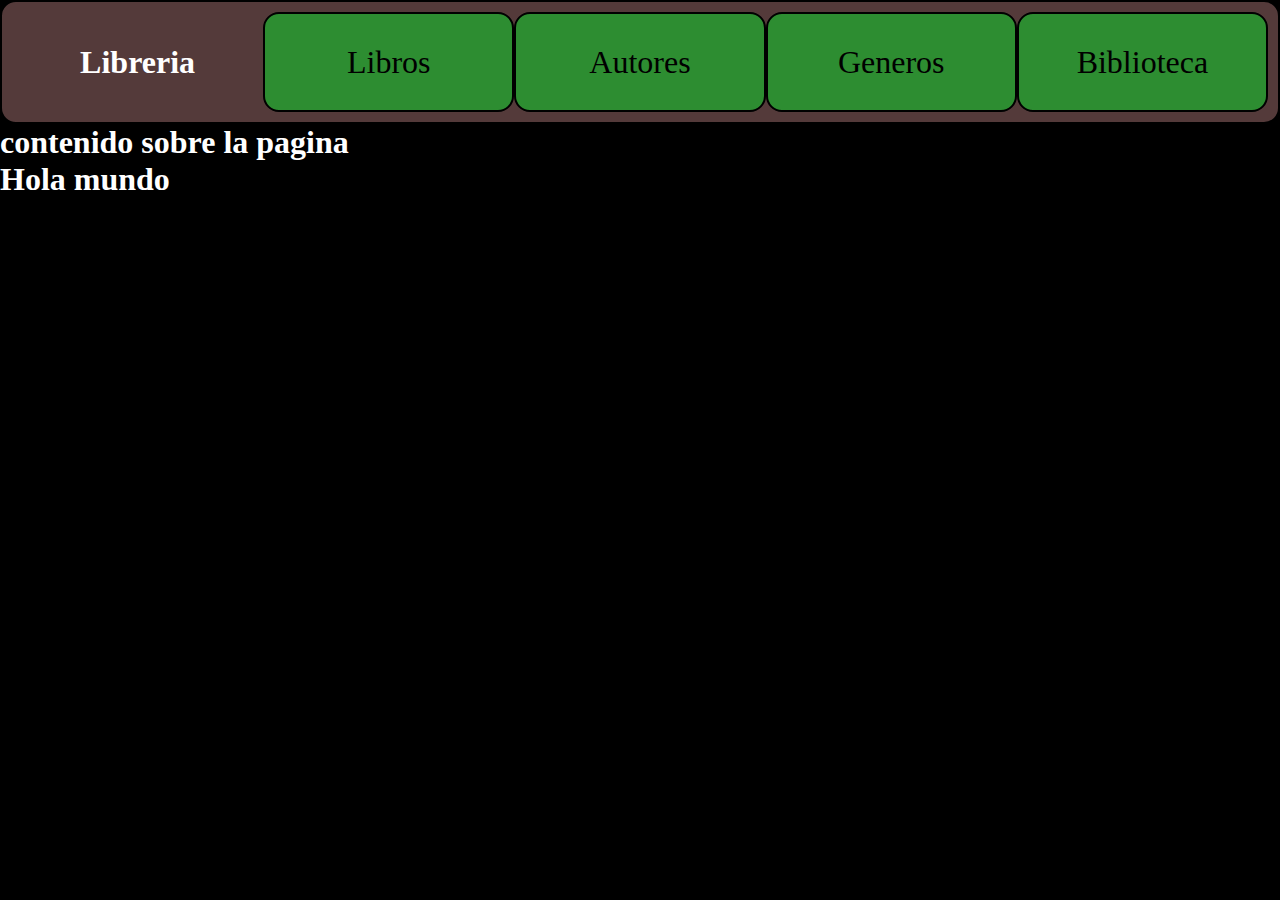
<file: index.html>
<!DOCTYPE html>
<html lang="en">
<head>
    <meta charset="UTF-8">
    <meta name="viewport" content="width=device-width, initial-scale=1.0">
    <title>Libreria</title>
    <link rel="stylesheet" href="estilos.css">
</head>
<body>   
    <header>
        <nav class="contenedor1">
            <h1 >Libreria</h1>
            <!-- <div onclick="window.location.href='pag_libros.html'"> -->
            <a class="itemlibros" href="pag_libros.html">Libros</a>
            <a class="itemautores" href="autores">Autores</a>
            <a class="itemgeneros" href="generos">Generos</a>
            <a class="itembiblioteca" href="pag_biblioteca.html">Biblioteca</a>
        </nav>
    </header>  
    <aside class="contenedor2">
        <div>
            <h1> contenido sobre la pagina</h1>
        </div>        
    </aside>    
    <h1>Hola mundo</h1>
</body>
</html>
</file>
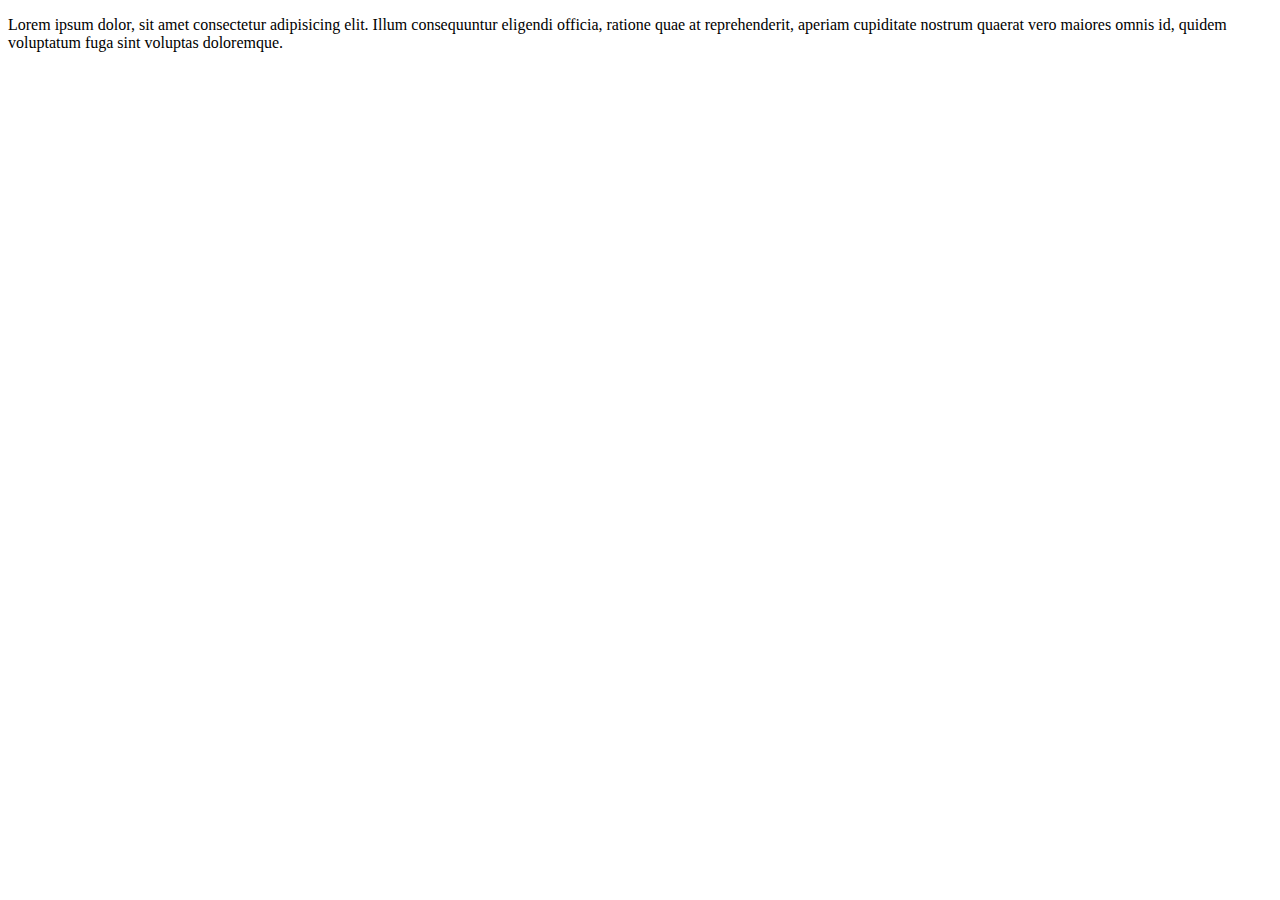
<file: pag_libros.html>
<!DOCTYPE html>
<html lang="en">
<head>
    <meta charset="UTF-8">
    <meta name="viewport" content="width=device-width, initial-scale=1.0">
    <title>Document</title>
</head>
<body>
    <p>Lorem ipsum dolor, sit amet consectetur adipisicing elit. Illum consequuntur eligendi officia, ratione quae at reprehenderit, aperiam cupiditate nostrum quaerat vero maiores omnis id, quidem voluptatum fuga sint voluptas doloremque.</p>
</body>
</html>
</file>
<file: estilos.css>
/* pie de pagina */
/* body {
    display: flex;
      flex-direction: column;
      min-height: 100vh; */
  
      *{
        color: #fff;
        margin: 0;
        padding: 0;
        box-sizing:
        border-box;
    }
    
    .contenedor1 {
        width: 100%;
        /* justify-content: center; */
        align-items: center; 
        background-color: #543a3a;
        border: #000 2px solid;
        border-radius: 1rem;
        display: grid;
        grid-template-columns: 1fr 1fr 1fr 1fr 1fr ;
        grid-template-rows: 1fr;
        padding: 10px;
        grid-template-areas:
        "h1 libros autores generos biblioteca" 
    }
    @media (max-width: 700px) {
        .contenedor1 {
            grid-template-columns: 1fr 1fr 1fr;
            grid-template-areas:
            "h1 libros autores"
            "h1 generos biblioteca"
        }
        
    }
    .contenedor1 a {
        border-radius: 1rem;
        width: auto;
        height: 100px;
        background-color: rgb(45, 141, 49);
        border: #000 2px solid;
        text-decoration: none;
        font-size: 2rem;
        color: #000;
        /* este es para centrar el texto con grid: display:grid  place-items: center; */ ;   
        display:grid ;
        place-items: center;
    }
    .contenedor1 h1 {
        /* color: #fff; */
        text-align: center;
        grid-area: h1;
    }
    .itemlibros{
              grid-area: libros;
    }
    .itemautores{
              grid-area: autores;
    }
    .itemgeneros{
              grid-area: generos;
    }   
    .itembiblioteca{
        grid-area: biblioteca;
    }
    .contenedor1 a:hover{
        background-color: #000;
        transition:0.5s;
        color: #ffffff;
    }
    body {
        background-color: #000;
    }
</file>
